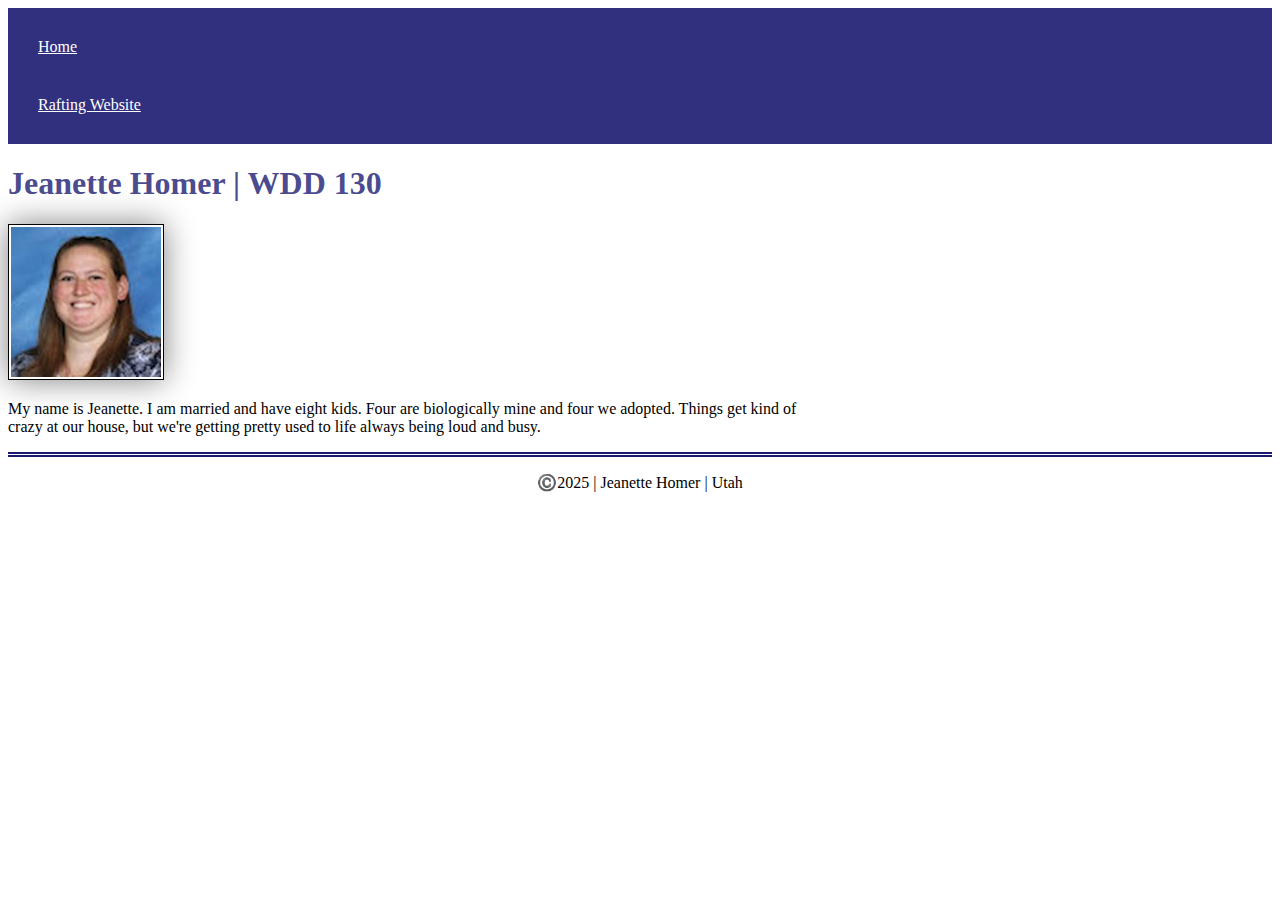
<file: index.html>
<!DOCTYPE html>
<html lang="en">

<head>
    <meta charset="UTF-8">
    <meta name="viewport" content="width=device-width, initial-scale=1.0">
    <title>Jeanette Homer | WDD 130 | Personal Homepage</title>
    <link rel="stylesheet" href="styles/styles.css">
</head>

<body>
    <header>
        <nav>
            <a href="#">Home</a>
            <a href="wwr/">Rafting Website</a>
        </nav>
    </header>
    <main>
        <h1>Jeanette Homer | WDD 130</h1>
        <img src="images/profile.jpg" alt="Jeanette Homer">
        <p>My name is Jeanette. I am married and have eight kids. Four are biologically mine and four we adopted. Things
            get kind of crazy at our house, but we're getting pretty used to life always being loud and busy.</p>
    </main>
    <footer>
        <p>©️2025 | Jeanette Homer | Utah</p>

    </footer>
</body>

</html>
</file>
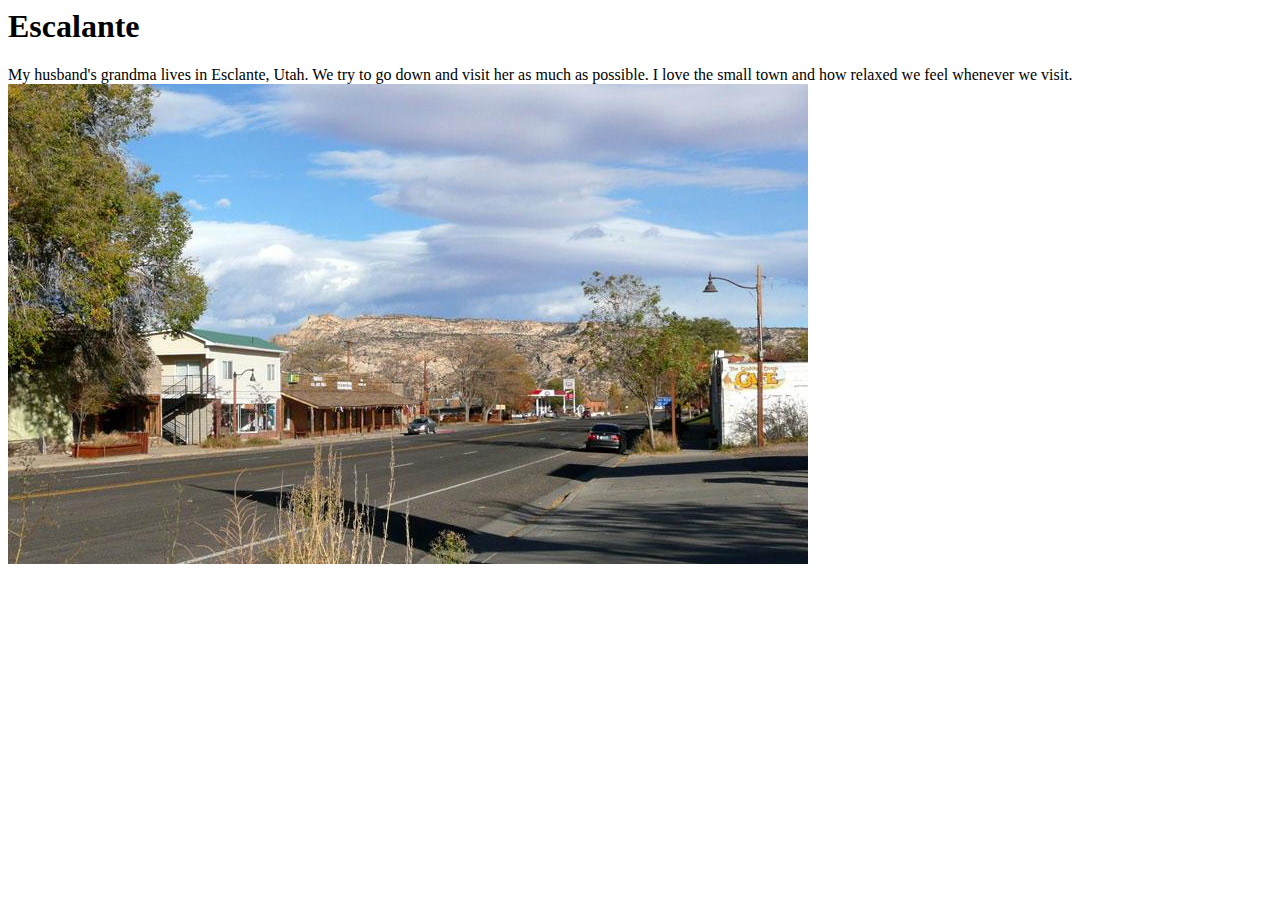
<file: week01/favorite-city.html>
<html lang="en">

<head>
    <meta charset="UTF-8">
    <meta name="viewport" content="width=device-width, initial-scale=1.0">
    <title>Document</title>
</head>

<body>
    <h1>Escalante</h1>
    <p>My husband's grandma lives in Esclante, Utah. We try to go down and visit her as much as possible. I love the
        small town and how relaxed we feel whenever we visit.
        <img src="images/Downtown_Escalante_Utah_lg.jpg" alt="Downtown Escalante, Utah">
</body>
</file>
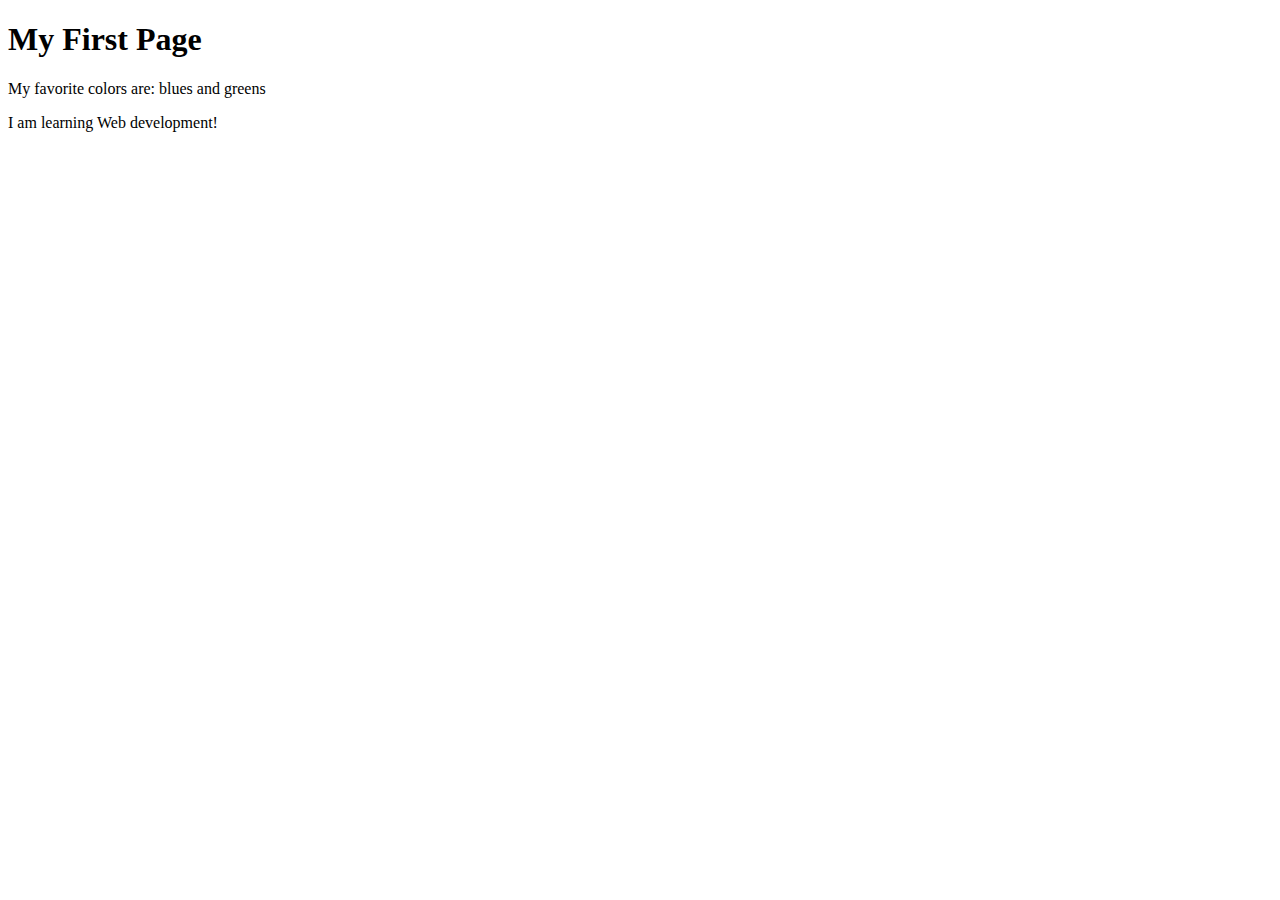
<file: week01/first-page.html>
<!DOCTYPE html>
<html lang="en">

<head>
    <meta charset="UTF-8">
    <meta name="viewport" content="width=device-width, initial-scale=1.0">
    <title>My First Page</title>
</head>

<body>
    <h1>My First Page</h1>
    <p>My favorite colors are: blues and greens</p>
    <p>I am learning Web development!</p>
</body>

</html>
</file>
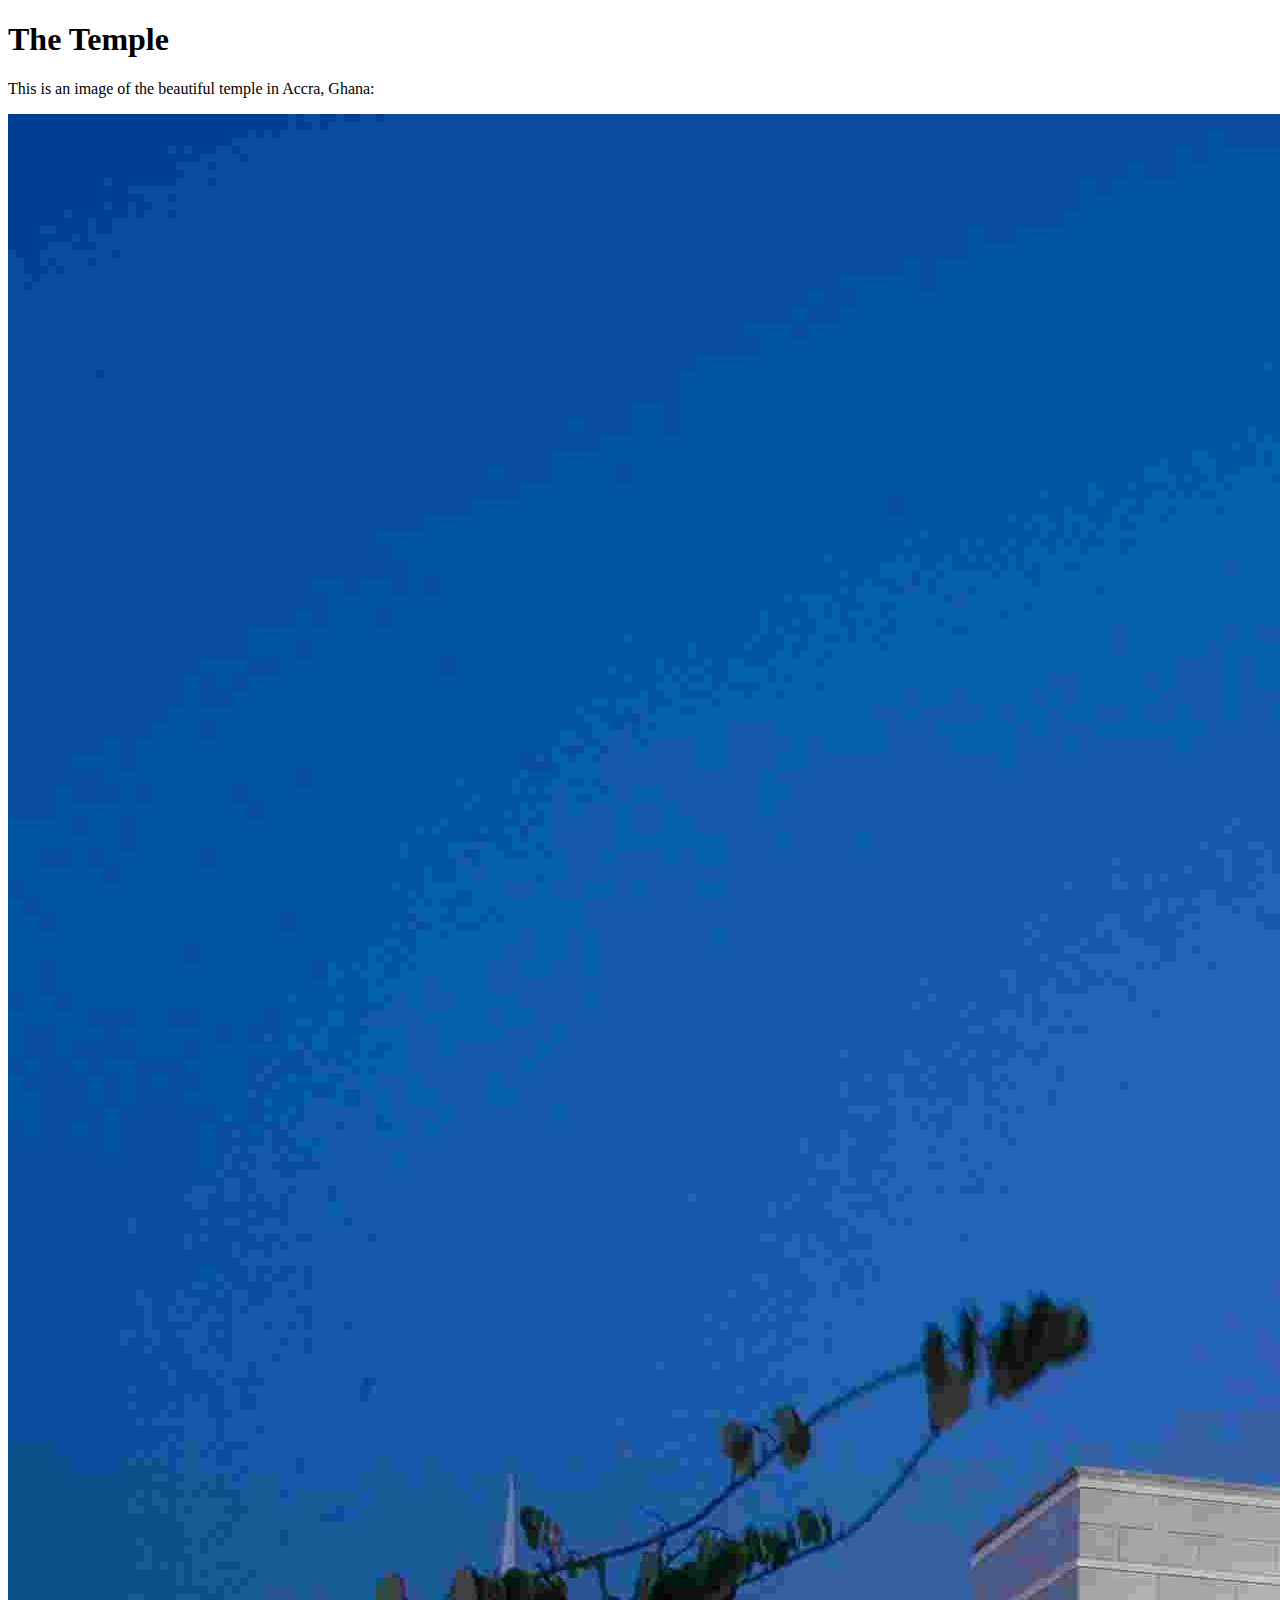
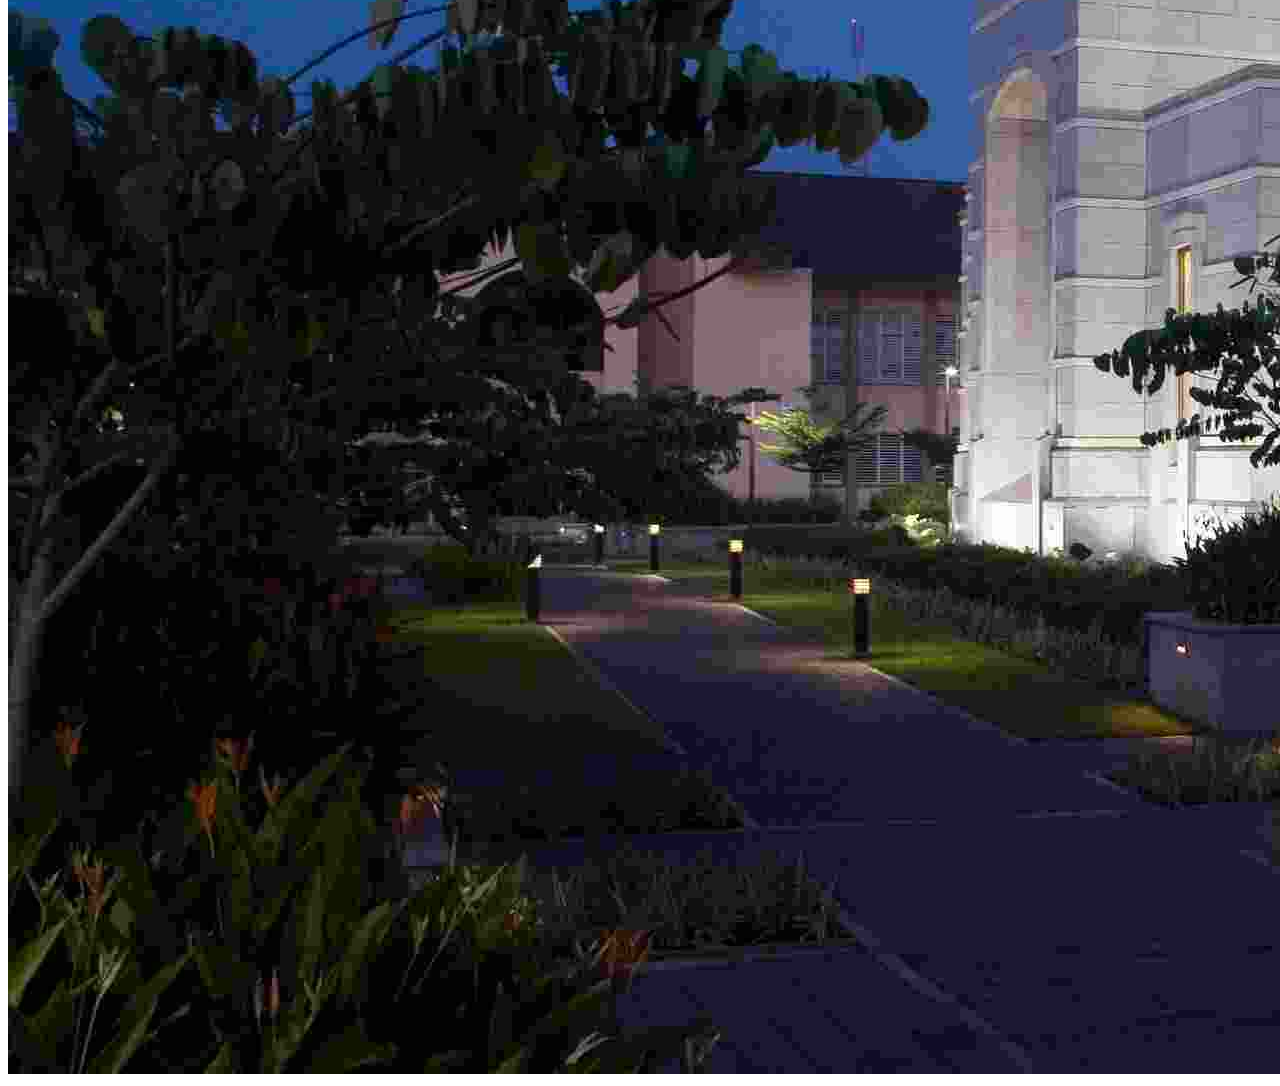
<file: week01/images.html>
<!DOCTYPE html>
<html lang="en">

<head>
    <meta charset="UTF-8">
    <meta name="viewport" content="width=device-width, initial-scale=1.0">
    <title>Temple Image</title>
</head>

<body>
    <h1>The Temple</h1>
    <p>This is an image of the beautiful temple in Accra, Ghana:</p>
    <img src="images/temple-small.webp" alt="The Accra Ghana Temple">

</body>

</html>
</file>
<file: styles/styles.css>
nav {
    background-color: rgb(25 25 112 / 0.9);
    padding: 10px;
}
nav a {
    color:white;
    display: block;
    padding: 20px;
}
p {
    padding:0;
}
main {
    max-width: 800px;
}
h1 {
    color: rgb(25 25 112 / 0.8);
}
main img {
   width: 150px;
   height: auto;
   border: 1px solid black;
   padding: 2px;
   box-shadow: 0 0 30px gray;
}
aside {
    width: 0 auto;
    margin: 3rem;
    border: 3px solid midnightblue;
    padding: 5px;
    background-color: rgb(25 25 112 / 0.8);
    color: white;
    text-align: center;
}
aside img {
    width: 200px;
    height: auto;
    border: 3px solid rgb(37, 37, 74)
}
footer {
    margin-top: 5px;
    border-top: 5px double midnightblue;
    text-align: center;
}
</file>
